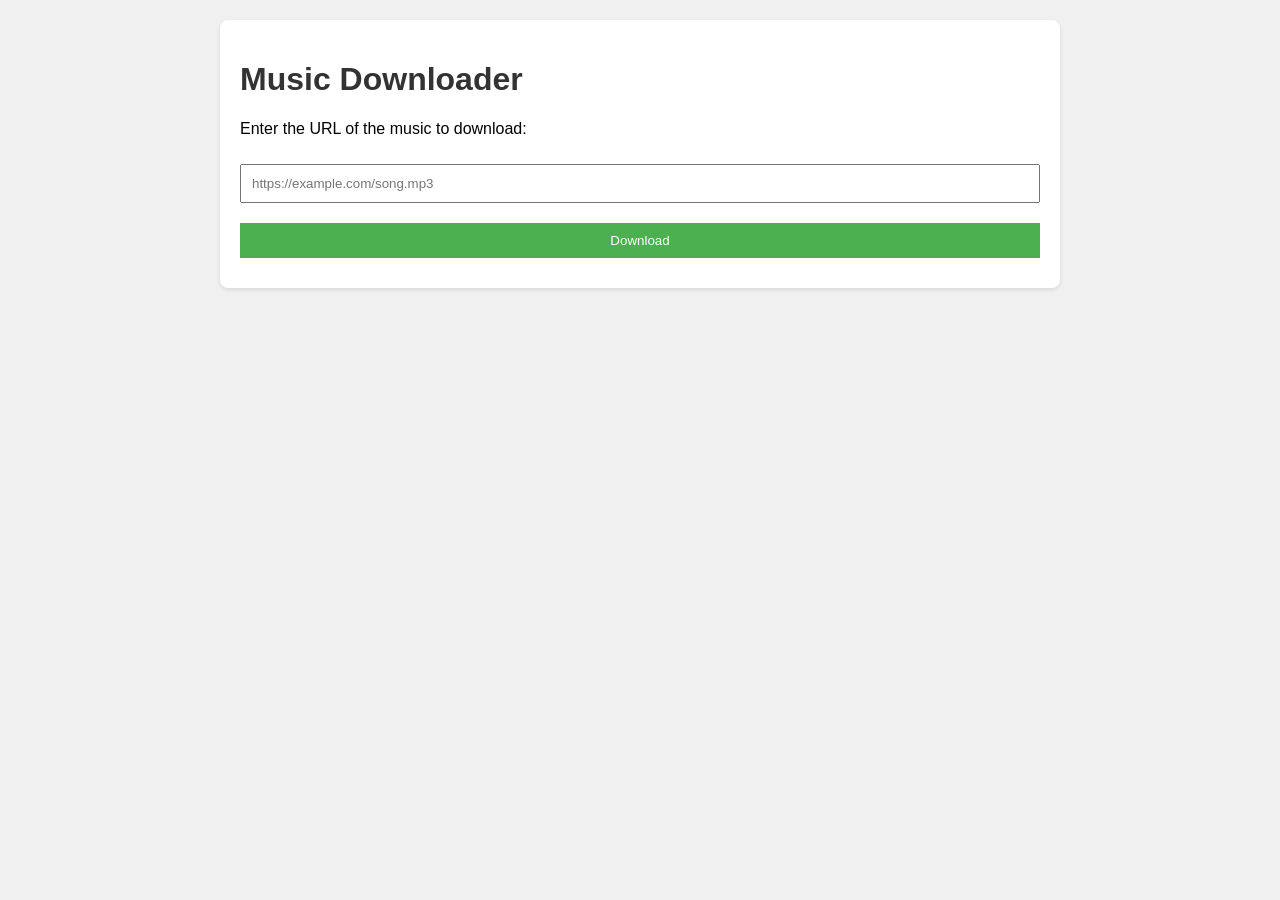
<file: desktop/index.html>
<!DOCTYPE html>
<html lang="en">
<head>
    <meta charset="UTF-8">
    <meta name="viewport" content="width=device-width, initial-scale=1.0">
    <title>Music DL Desktop</title>
    <style>
        body {
            font-family: Arial, sans-serif;
            margin: 0;
            padding: 20px;
            background-color: #f0f0f0;
        }
        h1 {
            color: #333;
        }
        .container {
            max-width: 800px;
            margin: 0 auto;
            background: white;
            padding: 20px;
            border-radius: 8px;
            box-shadow: 0 2px 4px rgba(0,0,0,0.1);
        }
        input, button {
            margin: 10px 0;
            padding: 10px;
            width: 100%;
            box-sizing: border-box;
        }
        button {
            background-color: #4CAF50;
            color: white;
            border: none;
            cursor: pointer;
        }
        button:hover {
            background-color: #45a049;
        }
    </style>
</head>
<body>
    <div class="container">
        <h1>Music Downloader</h1>
        <p>Enter the URL of the music to download:</p>
        <input type="text" id="urlInput" placeholder="https://example.com/song.mp3">
        <button onclick="downloadMusic()">Download</button>
        <div id="status"></div>
    </div>

    <script>
        function downloadMusic() {
            const url = document.getElementById('urlInput').value;
            const status = document.getElementById('status');
            if (url) {
                status.innerHTML = 'Downloading...';
                // Here you would integrate with the music-dl backend
                // For now, just simulate
                setTimeout(() => {
                    status.innerHTML = 'Download completed!';
                }, 2000);
            } else {
                status.innerHTML = 'Please enter a URL.';
            }
        }
    </script>
</body>
</html>
</file>
